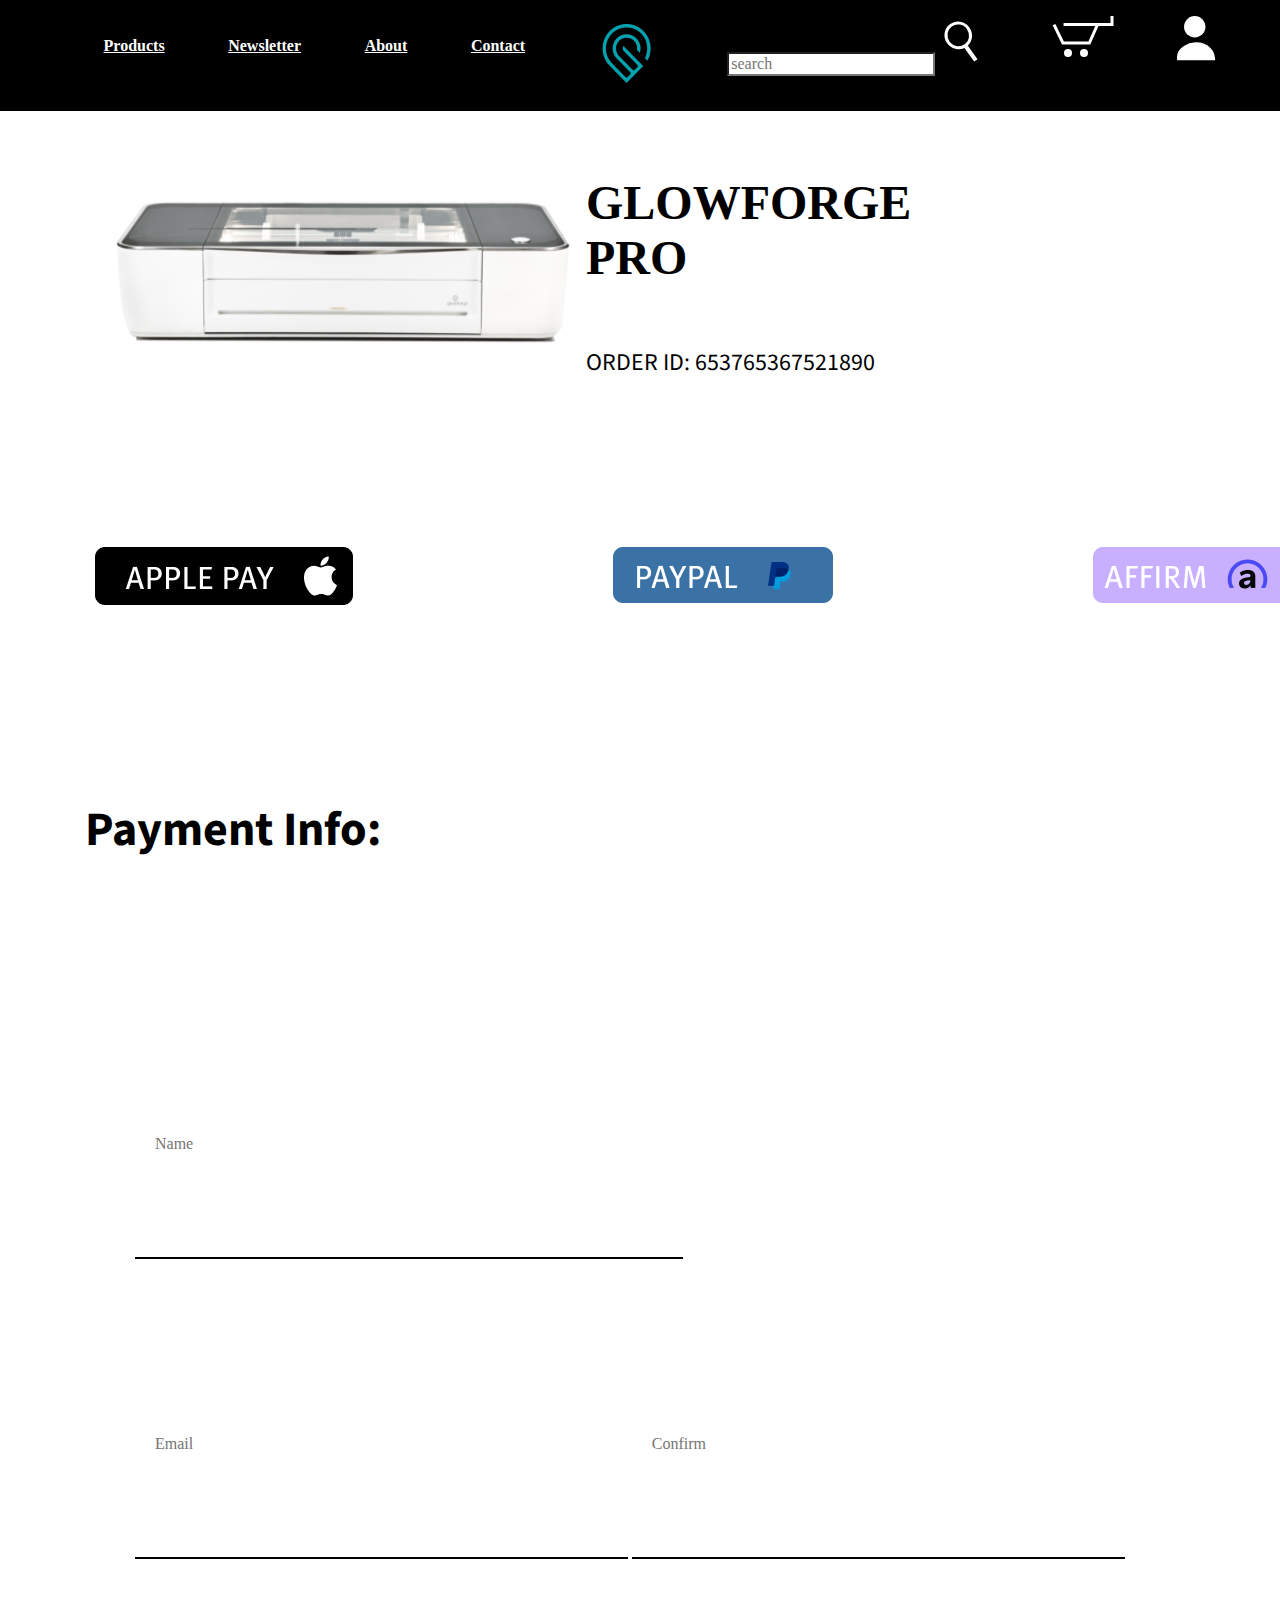
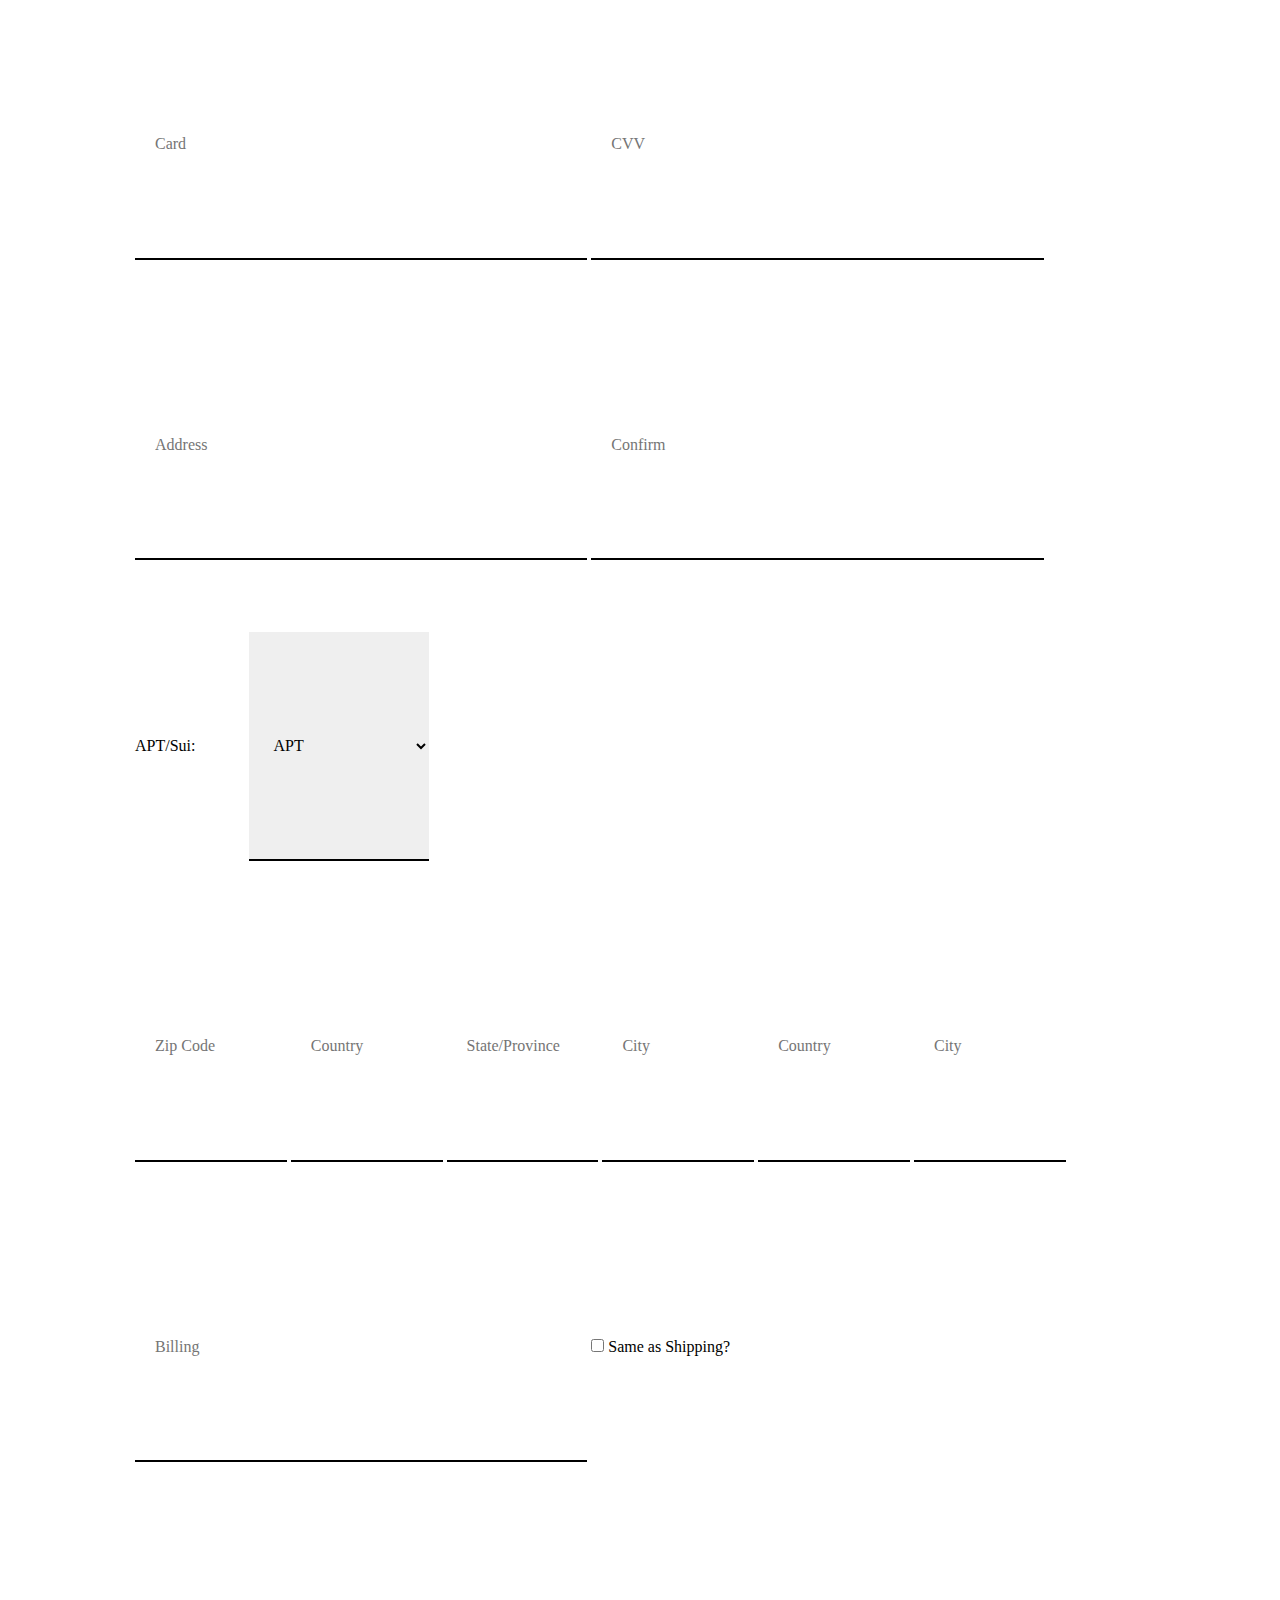
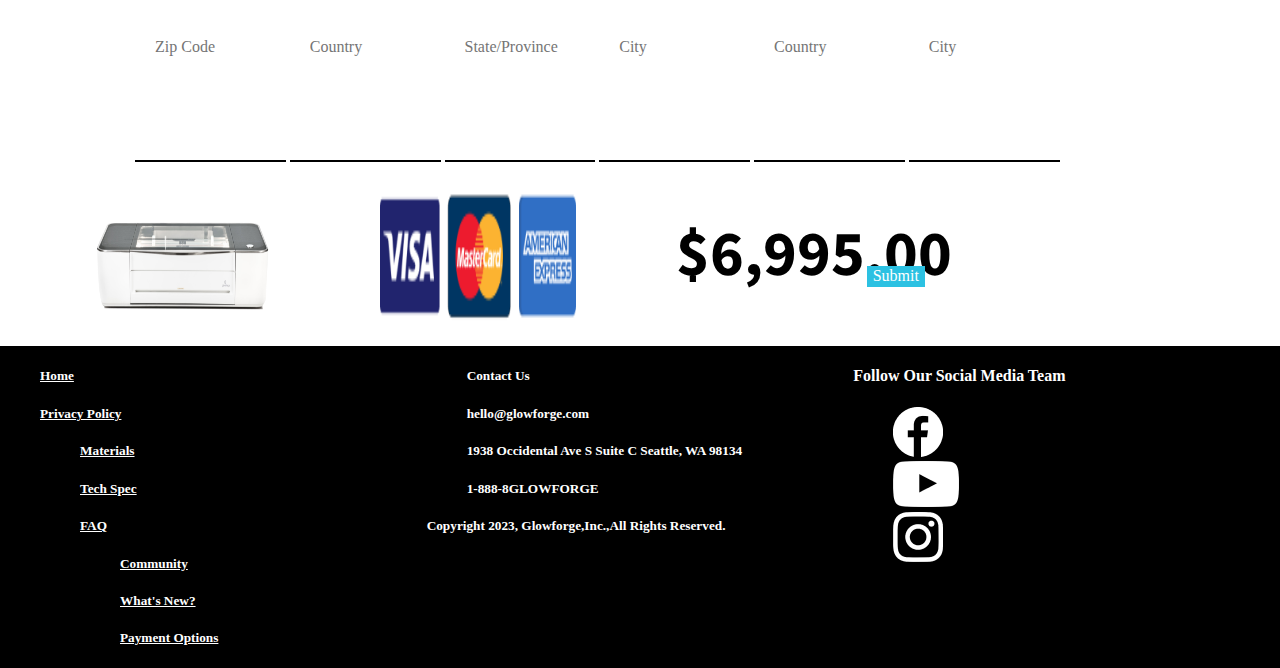
<file: deploy/payment_page.html>
<!DOCTYPE html>
<html lang="en">
<head>
    <meta charset="UTF-8">
    <meta name="viewport" content="width=device-width, initial-scale=1.0">
    <meta http-equiv="X-UA-Compatible" content="ie=edge">
    <link rel="preconnect" href="https://fonts.googleapis.com"> 
    <link rel="preconnect" href="https://fonts.gstatic.com" crossorigin> 
    <link href="https://fonts.googleapis.com/css2?family=Source+Sans+Pro:wght@700&display=swap" rel="stylesheet">
    <link rel="preconnect" href="https://fonts.googleapis.com">
    <link rel="preconnect" href="https://fonts.gstatic.com" crossorigin>
    <link href="https://fonts.googleapis.com/css2?family=Source+Sans+3&display=swap" rel="stylesheet">
    <link rel="stylesheet" href="css/styles.css">
    <title>Starting Template</title>
</head>

<body>
    
    <section id="header">
        <section id="burgercontainer">
          <button id="burgerbutton">
            <img src="img/BurgerMenu.png" alt="burgers">
          </button>
          <div id="burger">
            <div><a href="deploy/checkout_page.html">Products</a></div>
            <div><a href="Newsletter">Newsletter</a></div>
            <div><a href="About">About</a></div>
            <div><a href="Contact">Contact</a></div>
            <div><a href="Submit" type="submit"><img src="img/Search.svg"></a></div>
            <div><a href="Account"><img src="img/Account.svg" alt="a"></a></div>
            <div><a href="Cart"><img src="img/Cart.svg" alt="p"></a></div>
          </div>
        </section>
        <section id="headernotes">
          <ul>
            <li>
              <a href="deploy/checkout_page.html"><h4>Products</h4></a>
            </li>
            <li>
              <a href="Newsletter"><h4>Newsletter</h4></a>
            </li>
            <li>
              <a href="About"><h4>About</h4></a>
            </li>
            <li>
              <a href="Contact"><h4>Contact</h4></a>
            </li>
            <li>
              <a href="deploy/index.html"><img src="img/Glowforge-Logo.png" alt="glowforge"></a>
            </li>
            <li>
              <form action="#" id="search">
                <input type="text" placeholder="search" name="q">
                <a href="Submit" type="submit"><img src="img/Search.svg"></a>
              </form>
            </li>
            <li>
              <a href="Cart"><img src="img/Cart.svg" alt="p"></a>
            </li>
            <li>
              <a href="Account"><img src="img/Account.svg" alt="a"></a>
            </li>
          </ul>
        </section>
      </section>
    <section id="payment">
            <section id="top--">
                <section id="top">
             <img src="img/Glowforge_PNG.png" alt="glowforgeee">
            </section>
            <section id="top01">
            <h4>
                GLOWFORGE PRO
            </h4>
            <p>
                ORDER ID: 653765367521890
            </p>
            <h2>
                $6,995.00
            </h2>
            </section>
            </section>
            
            
           <section id="paymentoptions">
            <ul>
                <li>
                    <a href="apple"><img src="img/applepay.png" alt="apple"></a>
                </li>
                <li>
                    <a href="paypal"><img src="img/paypal.png" alt="paypal"></a>
                </li>
                <li>
                    <a href="affirm"><img src="img/affirm.png" alt="affirm"></a>
                </li>
            </ul>
           </section>
        
            <section id="paymentinfo">
                <h3> Payment Info: </h3>
            </section>
           
        
           <section id="first">
            <div class=forms>
            <form> 
                <input type="text" placeholder="Name">
            </form>
            </div>
           </section>
            <section id="second">
                <div class="forms">
                    <form>
                        <input type="text" placeholder="Email">
                    <input type="text" placeholder="Confirm">
                    </form>
                </div>
            </section>
            <section id="third">
                <div class="forms">
                    <form>
                        <input type="text" placeholder="Card">
                    <input type="text" placeholder="CVV">
                    </form>
                </div>
            </section>
            <section id="fourth">
                <div class="forms">
                    <form>
                        <input type="text" placeholder="Address">
                    <input type="text" placeholder="Confirm">
                    </form>
                </div>
            </section>
            <section id="fifth">
                    <label for="cars">APT/Sui:</label>
                    <select id="choices" name="apt" form="apt/sui">
                      <option value="APT">APT</option>
                      <option value="SUI">SUI</option>
                      <option value="opel">None</option>
                    </select>
            </section>
            <section id="sixth">
                <div class="forms">
                    <form>
                        <input type="text" placeholder="Zip Code">
                    <input type="text" placeholder="Country">
                       <input type="text" placeholder="State/Province">
                    <input type="text" placeholder="City">
                    <input type="text" placeholder="Country">
                        <input type="text" placeholder="City">
                    </form>
                </div>
            </section>
            <section id="seventh">
                <div class="forms">
                    <form>
                     <input type="text" placeholder="Billing">
                     <input type="checkbox" name="shipper" value="ship">
                <label for="shipping-"> Same as Shipping?</label>
                    </form>
                </div>
            </section>
            <section id="eigth">
                <div class="forms">
                    <form>
                        <input type="text" placeholder="Zip Code">
                    <input type="text" placeholder="Country">
                       <input type="text" placeholder="State/Province">
                    <input type="text" placeholder="City">
                    <input type="text" placeholder="Country">
                        <input type="text" placeholder="City">
                    </form>
                </div>
            </section>
            <section id="price-submit">
        <section id="price-end">
            <img src="img/Glowforge_PNG.png" alt="glow" id="glow">
                <img src="img/CARDS.png" alt="cardsss">
                <h2>
                    $6,995.00
                </h2>
            </section>
            <section id="submit">
                <div class="forms">
                    <form>
                        <input type="submit" placeholder="SUBMIT">
                    </form>
                </div>
            </section>
            </section>
            
        </section>
    <footer>
                <section id="first">
                    <ul>
                    <li>
                        <a href="home"> <h5>Home</h5> </a>
                    </li>
                    <li>
                        <a href="prvate"> <h5>Privacy Policy</h5> </a>
                    </li>
                    <ul>
                        <li>
                            <a href="materials"> <h5>Materials</h5> </a>
                        </li>
                        <li>
                            <a href="tech"> <h5>Tech Spec</h5> </a>
                        </li>
                        <li>
                            <a href="faq"> <h5>FAQ</h5> </a>
                        </li>
                        <ul>
                            <li>
                                <a href="com"> <h5>Community</h5> </a>
                            </li>
                            <li>
                                <a href="whatsnew"> <h5>What's New?</h5> </a>
                            </li>
                            <li>
                                <a href="pay"> <h5>Payment Options</h5> </a>
                            </li>
                </ul>
                </section>
                
                <section id="second">
                    <ul>
                    <li>
                        <h5>Contact Us </h5>
                    </li>
                    <li>
                        <h5>hello@glowforge.com </h5>
                    </li>
                    <li>
                        <h5>1938 Occidental Ave S Suite C Seattle, WA 98134 </h5>
                    </li>
                    <li>
                        <h5> 1-888-8GLOWFORGE</h5>
                    </li>
                </ul>
                <h5> Copyright 2023, Glowforge,Inc.,All Rights Reserved.</h5>
            
                </section>
                
                <section id="third">
                    <h4>Follow Our Social Media Team</h4>
                    <ul>
                        <li>
                            <a href="img01"> <img src="img/facebook.png" alt="f"></a>
                        </li>
                        <li>
                            <a href="img02 "> <img src="img/Youtube.png" alt="y"></a>
                        </li>
                        <li>
                            <a href="img03"><img src="img/Instagram.png" alt="i"></a>
                        </li>
                    </ul>
                </section>
            </footer>
    <script src="js/scripts-min.js"></script>
    
</body>

</html>
</file>
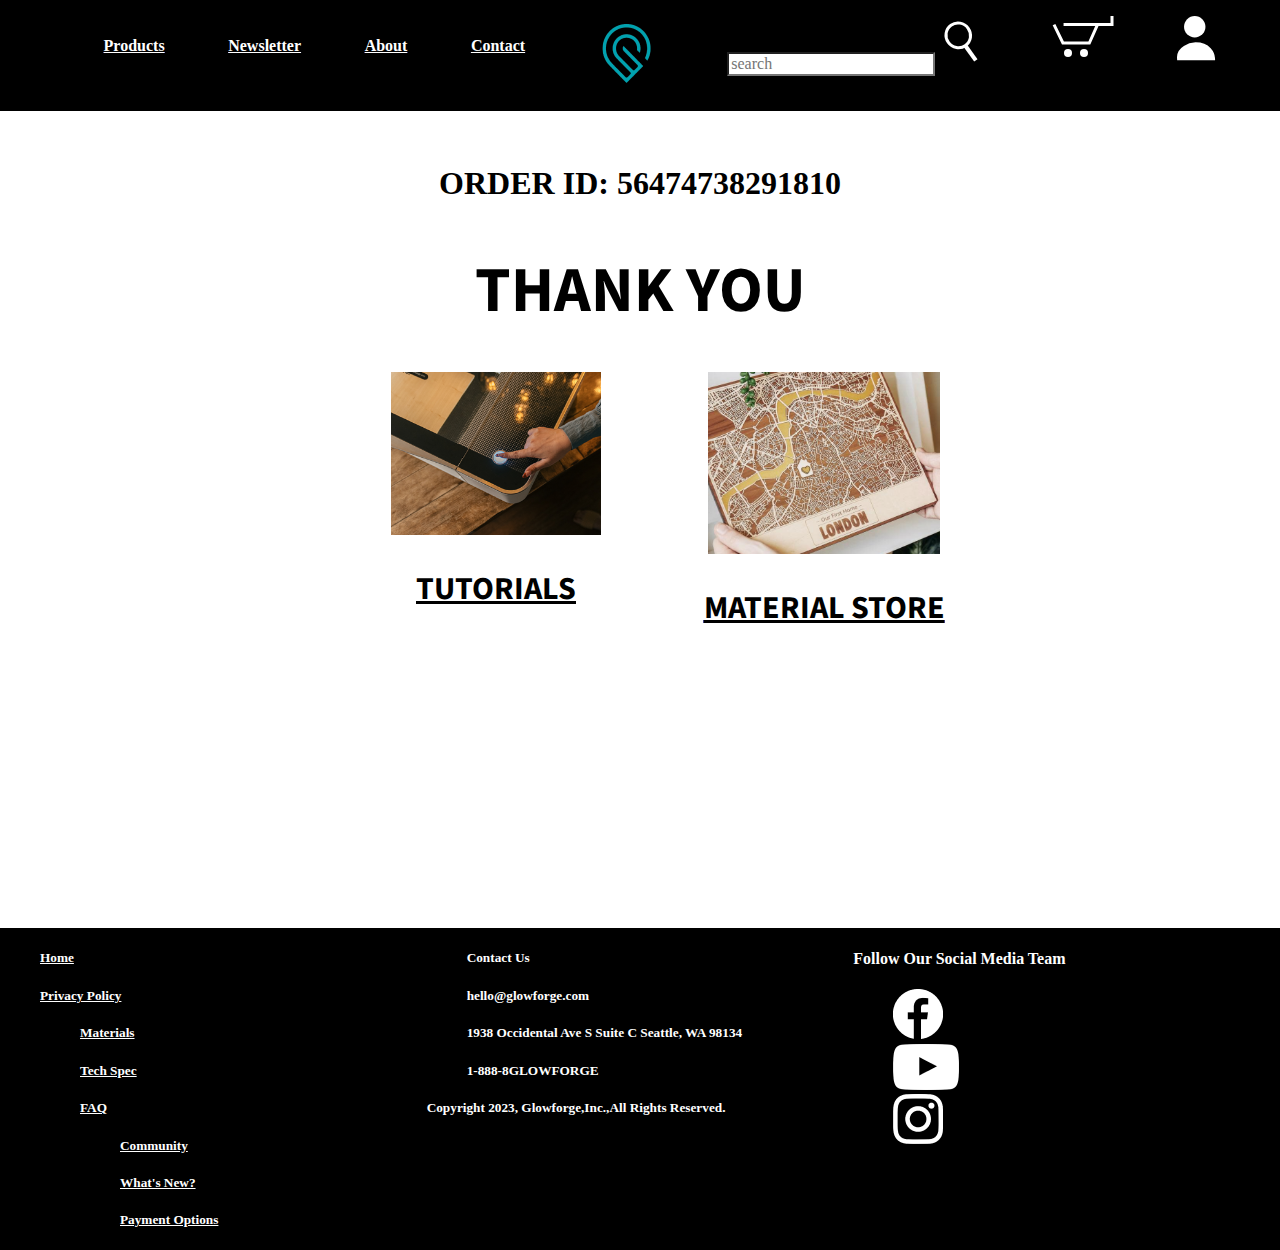
<file: deploy/thank_you.html>
<!DOCTYPE html>
<html lang="en">
<head>
    <meta charset="UTF-8">
    <meta name="viewport" content="width=device-width, initial-scale=1.0">
    <meta http-equiv="X-UA-Compatible" content="ie=edge">
    <link rel="preconnect" href="https://fonts.googleapis.com"> 
    <link rel="preconnect" href="https://fonts.gstatic.com" crossorigin> 
    <link href="https://fonts.googleapis.com/css2?family=Source+Sans+Pro:wght@700&display=swap" rel="stylesheet">
    <link rel="preconnect" href="https://fonts.googleapis.com">
    <link rel="preconnect" href="https://fonts.gstatic.com" crossorigin>
    <link href="https://fonts.googleapis.com/css2?family=Source+Sans+3&display=swap" rel="stylesheet">
    <link rel="stylesheet" href="css/styles.css">
    <title>Starting Template</title>
</head>

<body>
    
    <section id="header">
        <section id="burgercontainer">
          <button id="burgerbutton">
            <img src="img/BurgerMenu.png" alt="burgers">
          </button>
          <div id="burger">
            <div><a href="deploy/checkout_page.html">Products</a></div>
            <div><a href="Newsletter">Newsletter</a></div>
            <div><a href="About">About</a></div>
            <div><a href="Contact">Contact</a></div>
            <div><a href="Submit" type="submit"><img src="img/Search.svg"></a></div>
            <div><a href="Account"><img src="img/Account.svg" alt="a"></a></div>
            <div><a href="Cart"><img src="img/Cart.svg" alt="p"></a></div>
          </div>
        </section>
        <section id="headernotes">
          <ul>
            <li>
              <a href="deploy/checkout_page.html"><h4>Products</h4></a>
            </li>
            <li>
              <a href="Newsletter"><h4>Newsletter</h4></a>
            </li>
            <li>
              <a href="About"><h4>About</h4></a>
            </li>
            <li>
              <a href="Contact"><h4>Contact</h4></a>
            </li>
            <li>
              <a href="deploy/index.html"><img src="img/Glowforge-Logo.png" alt="glowforge"></a>
            </li>
            <li>
              <form action="#" id="search">
                <input type="text" placeholder="search" name="q">
                <a href="Submit" type="submit"><img src="img/Search.svg"></a>
              </form>
            </li>
            <li>
              <a href="Cart"><img src="img/Cart.svg" alt="p"></a>
            </li>
            <li>
              <a href="Account"><img src="img/Account.svg" alt="a"></a>
            </li>
          </ul>
        </section>
      </section>
    <section id="thankyou">
            <section id="start">
                <h5> ORDER ID: 56474738291810 </h5>
                <h1> THANK YOU</h1>
            </section>
            <section id="woo">
                <img src="img/thankyou-01.png" alt="glowforge">
                <a href="tutorials">
                    <h3> TUTORIALS</h3>
                </a>
            </section>
        
            <section id="materials">
                <img src="img/thankyou-02.png" alt="map">
                <a href="materials">
                    <h3> MATERIAL STORE</h3>
                </a>
            </section>
        
        </section>
    <footer>
                <section id="first">
                    <ul>
                    <li>
                        <a href="home"> <h5>Home</h5> </a>
                    </li>
                    <li>
                        <a href="prvate"> <h5>Privacy Policy</h5> </a>
                    </li>
                    <ul>
                        <li>
                            <a href="materials"> <h5>Materials</h5> </a>
                        </li>
                        <li>
                            <a href="tech"> <h5>Tech Spec</h5> </a>
                        </li>
                        <li>
                            <a href="faq"> <h5>FAQ</h5> </a>
                        </li>
                        <ul>
                            <li>
                                <a href="com"> <h5>Community</h5> </a>
                            </li>
                            <li>
                                <a href="whatsnew"> <h5>What's New?</h5> </a>
                            </li>
                            <li>
                                <a href="pay"> <h5>Payment Options</h5> </a>
                            </li>
                </ul>
                </section>
                
                <section id="second">
                    <ul>
                    <li>
                        <h5>Contact Us </h5>
                    </li>
                    <li>
                        <h5>hello@glowforge.com </h5>
                    </li>
                    <li>
                        <h5>1938 Occidental Ave S Suite C Seattle, WA 98134 </h5>
                    </li>
                    <li>
                        <h5> 1-888-8GLOWFORGE</h5>
                    </li>
                </ul>
                <h5> Copyright 2023, Glowforge,Inc.,All Rights Reserved.</h5>
            
                </section>
                
                <section id="third">
                    <h4>Follow Our Social Media Team</h4>
                    <ul>
                        <li>
                            <a href="img01"> <img src="img/facebook.png" alt="f"></a>
                        </li>
                        <li>
                            <a href="img02 "> <img src="img/Youtube.png" alt="y"></a>
                        </li>
                        <li>
                            <a href="img03"><img src="img/Instagram.png" alt="i"></a>
                        </li>
                    </ul>
                </section>
            </footer>
    
    <script src="js/scripts-min.js"></script>
</body>

</html>
</file>
<file: deploy/css/styles.css>
/* =============
    Mixins
============= */
/* ---------------- Media Queries ---------------- */
/* =============
    Variables
============= */
:root {
  --black: #000000;
  --white: #ffffff;
}

/*! normalize.css v8.0.1 | MIT License | github.com/necolas/normalize.css */
/* Document
   ========================================================================== */
/**
 * 1. Correct the line height in all browsers.
 * 2. Prevent adjustments of font size after orientation changes in iOS.
 */
html {
  line-height: 1.15; /* 1 */
  -webkit-text-size-adjust: 100%; /* 2 */
}

/* Sections
   ========================================================================== */
/**
 * Remove the margin in all browsers.
 */
body {
  margin: 0;
}

/**
 * Render the `main` element consistently in IE.
 */
main {
  display: block;
}

/**
 * Correct the font size and margin on `h1` elements within `section` and
 * `article` contexts in Chrome, Firefox, and Safari.
 */
h1 {
  font-size: 2em;
  margin: 0.67em 0;
}

/* Grouping content
   ========================================================================== */
/**
 * 1. Add the correct box sizing in Firefox.
 * 2. Show the overflow in Edge and IE.
 */
hr {
  box-sizing: content-box; /* 1 */
  height: 0; /* 1 */
  overflow: visible; /* 2 */
}

/**
 * 1. Correct the inheritance and scaling of font size in all browsers.
 * 2. Correct the odd `em` font sizing in all browsers.
 */
pre {
  font-family: monospace, monospace; /* 1 */
  font-size: 1em; /* 2 */
}

/* Text-level semantics
   ========================================================================== */
/**
 * Remove the gray background on active links in IE 10.
 */
a {
  background-color: transparent;
}

/**
 * 1. Remove the bottom border in Chrome 57-
 * 2. Add the correct text decoration in Chrome, Edge, IE, Opera, and Safari.
 */
abbr[title] {
  border-bottom: none; /* 1 */
  text-decoration: underline; /* 2 */
  text-decoration: underline dotted; /* 2 */
}

/**
 * Add the correct font weight in Chrome, Edge, and Safari.
 */
b,
strong {
  font-weight: bolder;
}

/**
 * 1. Correct the inheritance and scaling of font size in all browsers.
 * 2. Correct the odd `em` font sizing in all browsers.
 */
code,
kbd,
samp {
  font-family: monospace, monospace; /* 1 */
  font-size: 1em; /* 2 */
}

/**
 * Add the correct font size in all browsers.
 */
small {
  font-size: 80%;
}

/**
 * Prevent `sub` and `sup` elements from affecting the line height in
 * all browsers.
 */
sub,
sup {
  font-size: 75%;
  line-height: 0;
  position: relative;
  vertical-align: baseline;
}

sub {
  bottom: -0.25em;
}

sup {
  top: -0.5em;
}

/* Embedded content
   ========================================================================== */
/**
 * Remove the border on images inside links in IE 10.
 */
img {
  border-style: none;
}

/* Forms
   ========================================================================== */
/**
 * 1. Change the font styles in all browsers.
 * 2. Remove the margin in Firefox and Safari.
 */
button,
input,
optgroup,
select,
textarea {
  font-family: inherit; /* 1 */
  font-size: 100%; /* 1 */
  line-height: 1.15; /* 1 */
  margin: 0; /* 2 */
}

/**
 * Show the overflow in IE.
 * 1. Show the overflow in Edge.
 */
button,
input { /* 1 */
  overflow: visible;
}

/**
 * Remove the inheritance of text transform in Edge, Firefox, and IE.
 * 1. Remove the inheritance of text transform in Firefox.
 */
button,
select { /* 1 */
  text-transform: none;
}

/**
 * Correct the inability to style clickable types in iOS and Safari.
 */
button,
[type=button],
[type=reset],
[type=submit] {
  -webkit-appearance: button;
}

/**
 * Remove the inner border and padding in Firefox.
 */
button::-moz-focus-inner,
[type=button]::-moz-focus-inner,
[type=reset]::-moz-focus-inner,
[type=submit]::-moz-focus-inner {
  border-style: none;
  padding: 0;
}

/**
 * Restore the focus styles unset by the previous rule.
 */
button:-moz-focusring,
[type=button]:-moz-focusring,
[type=reset]:-moz-focusring,
[type=submit]:-moz-focusring {
  outline: 1px dotted ButtonText;
}

/**
 * Correct the padding in Firefox.
 */
fieldset {
  padding: 0.35em 0.75em 0.625em;
}

/**
 * 1. Correct the text wrapping in Edge and IE.
 * 2. Correct the color inheritance from `fieldset` elements in IE.
 * 3. Remove the padding so developers are not caught out when they zero out
 *    `fieldset` elements in all browsers.
 */
legend {
  box-sizing: border-box; /* 1 */
  color: inherit; /* 2 */
  display: table; /* 1 */
  max-width: 100%; /* 1 */
  padding: 0; /* 3 */
  white-space: normal; /* 1 */
}

/**
 * Add the correct vertical alignment in Chrome, Firefox, and Opera.
 */
progress {
  vertical-align: baseline;
}

/**
 * Remove the default vertical scrollbar in IE 10+.
 */
textarea {
  overflow: auto;
}

/**
 * 1. Add the correct box sizing in IE 10.
 * 2. Remove the padding in IE 10.
 */
[type=checkbox],
[type=radio] {
  box-sizing: border-box; /* 1 */
  padding: 0; /* 2 */
}

/**
 * Correct the cursor style of increment and decrement buttons in Chrome.
 */
[type=number]::-webkit-inner-spin-button,
[type=number]::-webkit-outer-spin-button {
  height: auto;
}

/**
 * 1. Correct the odd appearance in Chrome and Safari.
 * 2. Correct the outline style in Safari.
 */
[type=search] {
  -webkit-appearance: textfield; /* 1 */
  outline-offset: -2px; /* 2 */
}

/**
 * Remove the inner padding in Chrome and Safari on macOS.
 */
[type=search]::-webkit-search-decoration {
  -webkit-appearance: none;
}

/**
 * 1. Correct the inability to style clickable types in iOS and Safari.
 * 2. Change font properties to `inherit` in Safari.
 */
::-webkit-file-upload-button {
  -webkit-appearance: button; /* 1 */
  font: inherit; /* 2 */
}

/* Interactive
   ========================================================================== */
/*
 * Add the correct display in Edge, IE 10+, and Firefox.
 */
details {
  display: block;
}

/*
 * Add the correct display in all browsers.
 */
summary {
  display: list-item;
}

/* Misc
   ========================================================================== */
/**
 * Add the correct display in IE 10+.
 */
template {
  display: none;
}

/**
 * Add the correct display in IE 10.
 */
[hidden] {
  display: none;
}

/* =============
    Base
============= */
/* =============
    Typography
============= */
h1 {
  font-family: "Source Sans Pro", sans-serif;
  font-weight: none;
  letter-spacing: -4.5;
  color: black;
}

h2 {
  font-family: "Source Sans Pro", sans-serif;
  font-weight: none;
  letter-spacing: -4.5;
  color: black;
}

h3 {
  font-family: "Source Sans 3", sans-serif;
  font-weight: none;
  letter-spacing: -2.5;
  color: black;
}

p {
  font-family: "Source Sans 3", sans-serif;
  font-weight: none;
  letter-spacing: -2.5;
  color: black;
}

/* =============
    Buttons
============= */
/* =============
    Forms
============= */
[type=text], [type=password], [type=date], [type=datetime], [type=datetime-local], [type=month], [type=week], [type=email], [type=number], [type=search], [type=tel], [type=time], [type=url], [type=color], textarea {
  box-shadow: none;
}

[type=text]:focus, [type=password]:focus, [type=date]:focus, [type=datetime]:focus, [type=datetime-local]:focus, [type=month]:focus, [type=week]:focus, [type=email]:focus, [type=number]:focus, [type=search]:focus, [type=tel]:focus, [type=time]:focus, [type=url]:focus, [type=color]:focus, textarea:focus {
  box-shadow: none;
}

input[type=text],
input[type=email],
input[type=password],
textarea {
  -webkit-appearance: none;
}

/* =============
    Navigation
============= */
#header {
  display: grid;
  background-color: black;
}
#header #burgerbutton {
  cursor: pointer;
  padding: 0;
}
#header #burgercontainer {
  background-color: black;
}
#header #burger {
  display: flex;
  flex-direction: column;
  justify-content: space-between;
  width: 24px;
  height: 20px;
  cursor: pointer;
}
#header #burger div {
  width: 100%;
  height: 3px;
  background-color: #000;
}
#header #burger div a {
  color: white;
}
#header #headernotes {
  display: none;
}
@media (min-width: 1024px) {
  #header #burgerbutton {
    display: none;
  }
  #header #burgercontainer {
    display: none;
  }
  #header #burger {
    display: none;
  }
  #header #headernotes {
    display: block;
  }
  #header #headernotes ul {
    display: flex;
    justify-content: space-between;
    justify-content: space-evenly;
    list-style: none;
    flex-direction: row;
  }
  #header #headernotes h4 {
    color: white;
    text-decoration: underline;
  }
}

#hero img {
  width: 100%;
  position: relative;
  z-index: 1;
}
#hero h1 {
  font-size: 40px;
  position: absolute;
  top: 25%;
  left: 0;
  right: 0;
  z-index: 0;
  text-align: center;
}
#hero h3 {
  font-size: 13px;
  position: absolute;
  top: 31%;
  left: 0;
  right: 0;
  z-index: 2;
  text-align: center;
}
@media (min-width: 1024px) {
  #hero img {
    z-index: 1;
    position: relative;
  }
  #hero h1 {
    font-size: 200px;
    position: absolute;
    top: 35%;
    z-index: 0;
    text-align: center;
  }
  #hero h3 {
    font-size: 64px;
    position: absolute;
    top: 65%;
    z-index: 2;
    text-align: center;
  }
}

footer {
  display: grid;
  grid-template-columns: 1fr;
  background-color: black;
  grid-template-areas: "first" "second" "third";
}
@media (min-width: 1024px) {
  footer {
    grid-template-columns: 1fr 1fr 1fr;
    grid-template-areas: "first second third";
  }
}

#first {
  grid-area: first;
}
#first ul {
  list-style: none;
}
#first ul a {
  border-radius: none;
  color: white;
}

#second {
  grid-area: second;
}
#second ul {
  list-style: none;
  color: white;
}
#second h5 {
  color: white;
}

#third {
  grid-area: third;
}
#third h4 {
  color: white;
}
#third ul {
  list-style: none;
  flex-direction: row;
  align-items: row;
  align-items: center;
  justify-content: center;
  justify-content: space-evenly;
}
#third ul h5 {
  color: white;
}

#awards h1 {
  text-align: center;
}
#awards ul {
  list-style: none;
  display: flex;
  flex-direction: row;
  align-items: center;
  justify-content: center;
  justify-content: space-evenly;
}
#awards img {
  width: 100%;
}

#features {
  display: grid;
  grid-template-columns: 1fr;
  grid-gap: 64px;
  margin-left: 100px;
  margin-right: 100px;
  grid-template-areas: "title" "cooling" "refined" "faster";
  margin-bottom: 144px;
}
@media (min-width: 1024px) {
  #features {
    grid-template-columns: 1fr 1fr 1fr;
    justify-content: space-evenly;
    grid-template-areas: "title title title" "cooling refined faster";
  }
}
#features h1 {
  text-align: center;
  grid-area: title;
}
#features #COOLING {
  background-color: #95D0DD;
  list-style: none;
  grid-area: cooling;
}
#features #COOLING h2 {
  color: white;
  text-align: center;
  padding-bottom: 73px;
}
#features #COOLING p {
  color: white;
  padding-bottom: 27px;
  text-align: center;
}
#features #COOLING img {
  margin-left: auto;
  margin-right: auto;
  display: block;
}
#features #REFINEDCUT {
  background-color: #95D0DD;
  list-style: none;
  justify-content: center;
  grid-area: refined;
}
#features #REFINEDCUT h2 {
  color: white;
  text-align: center;
  padding-bottom: 73px;
  text-align: center;
}
#features #REFINEDCUT p {
  color: white;
  padding-bottom: 27px;
  text-align: center;
}
#features #REFINEDCUT img {
  margin-left: auto;
  margin-right: auto;
  display: block;
}
#features #Faster {
  background-color: #95D0DD;
  list-style: none;
  grid-area: faster;
}
#features #Faster h2 {
  color: white;
  text-align: center;
  padding-bottom: 73px;
}
#features #Faster p {
  color: white;
  padding-bottom: 27px;
  text-align: center;
}
#features #Faster img {
  margin-left: auto;
  margin-right: auto;
  display: block;
}

#reviews {
  display: grid;
  grid-template-columns: 1fr;
  grid-template-areas: "stars";
}
#reviews #star {
  grid-area: stars;
}
#reviews #star ul {
  list-style: none;
  justify-content: center;
  text-align: center;
  margin-bottom: 145px;
}
#reviews #box01 {
  grid-area: box01;
  display: none;
}
#reviews #box02 {
  grid-area: box02;
  display: none;
}
@media (min-width: 1024px) {
  #reviews {
    grid-template-columns: 1fr 1fr 1fr;
    grid-template-areas: "stars box01 box02";
    margin-bottom: 175px;
  }
  #reviews #star {
    margin-left: 110px;
    margin-bottom: 165px;
  }
  #reviews #star h3 {
    font-size: 64px;
    text-align: left;
  }
  #reviews #star img {
    text-align: left;
  }
  #reviews #star p {
    text-align: left;
  }
  #reviews #box01 {
    display: block;
    background-color: black;
    margin-right: 50px;
    margin-bottom: 365px;
  }
  #reviews #box01 h4 {
    font-size: 32px;
    color: white;
    line-height: 46px;
  }
  #reviews #box01 p {
    padding-top: 100px;
    font-size: 16px;
    text-align: right;
    color: white;
  }
  #reviews #box02 {
    display: block;
    background-color: black;
    margin-right: 86px;
    margin-bottom: 365px;
  }
  #reviews #box02 h4 {
    font-size: 32px;
    color: white;
    line-height: 46px;
  }
  #reviews #box02 p {
    padding-top: 100px;
    font-size: 16px;
    text-align: right;
    color: white;
  }
}

#advertisements {
  display: grid;
  grid-template-columns: 1fr;
  grid-template-areas: "icons" "hund" "txt" "award" "awardtxt" "back" "backs";
}
#advertisements #features {
  grid-area: icons;
  display: none;
  margin-bottom: 110px;
}
#advertisements #hundredmaterials {
  grid-area: hund;
}
#advertisements #hundredmaterials img {
  width: 100%;
  position: relative;
  z-index: 0;
}
#advertisements #text {
  grid-area: txt;
  z-index: 1;
}
#advertisements #text h1 {
  text-align: right;
  margin-top: -150px;
  font-size: 64px;
}
#advertisements #text a {
  text-align: right;
  margin-top: -130px;
  font-size: 13px;
}
#advertisements #awardwinning {
  grid-area: award;
}
#advertisements #awardwinning img {
  width: 50%;
}
#advertisements #awardtxt {
  grid-area: awardtxt;
}
#advertisements #awardtxt h1 {
  font-size: 40px;
  z-index: 1;
  margin-top: -90px;
  color: white;
  text-shadow: 1px 1px #000;
}
#advertisements #awardtxt a {
  color: white;
  margin-top: -80px;
  margin-left: 30px;
}
#advertisements #Backers {
  grid-area: back;
}
#advertisements #Backers h2 {
  text-align: center;
}
#advertisements #backer {
  grid-area: backs;
}
#advertisements #backer ul {
  display: flex;
  list-style: none;
  justify-content: space-between;
  justify-content: space-evenly;
}
#advertisements #backer ul li {
  flex: 0;
}
#advertisements #backer ul li:nth-child(-n+3) img {
  display: none;
}
@media (min-width: 1024px) {
  #advertisements {
    grid-template-columns: 1fr 1fr;
    grid-template-areas: "icons icons" "hund hund" "txt txt" "award awardtxt" "back back" "backs backs";
  }
  #advertisements #features {
    display: block;
    text-align: center;
  }
  #advertisements #awardwinning {
    width: 100%;
  }
  #advertisements #text {
    margin-bottom: 180px;
  }
  #advertisements #text h1 {
    text-align: center;
    font-size: 64px;
  }
  #advertisements #text a {
    text-align: center;
    font-size: 32px;
  }
  #advertisements #backer ul {
    justify-content: center;
    justify-content: space-evenly;
  }
  #advertisements #backer ul li {
    display: flex;
  }
  #advertisements #backer ul li:nth-child(-n+3) img {
    display: block;
  }
  #advertisements #awardtxt {
    margin-bottom: 130px;
  }
  #advertisements #awardtxt h1 {
    text-align: left;
    font-size: 110px;
    color: black;
    margin-top: 10px;
  }
  #advertisements #awardtxt a {
    font-size: 32px;
    margin-top: -200px;
  }
  #advertisements #backer {
    margin-bottom: 180px;
  }
}

#bottom {
  display: grid;
  grid-template-columns: 1fr 1fr;
  grid-template-areas: "img txt";
}
#bottom picture {
  grid-area: img;
  text-align: center;
}
#bottom #future {
  grid-area: txt;
}
#bottom #future h1 {
  text-align: left;
  font-size: 36px;
}
#bottom #future a {
  text-align: left;
  font-size: 13px;
}
@media (min-width: 1024px) {
  #bottom {
    grid-template-columns: 1fr;
    grid-template-areas: "img" "txt";
  }
  #bottom picture {
    width: 100%;
    margin: 0;
    padding: 0;
  }
  #bottom #future h1 {
    font-size: 128px;
    text-align: center;
    margin-top: -100px;
  }
  #bottom #future a {
    font-size: 32px;
    text-align: center;
  }
}

#glowforge {
  display: grid;
  grid-template-columns: 1fr;
  grid-template-areas: "picture" "information" "button" "para" "airpicture";
}
#glowforge #picture {
  grid-area: picture;
  display: flex;
  justify-content: center;
  align-items: center;
}
#glowforge #info {
  grid-area: information;
  margin-bottom: 100px;
  text-align: center;
}
#glowforge #info h3 {
  text-align: center;
  font-size: 32px;
  color: black;
}
#glowforge #info h5 {
  text-align: center;
  font-size: 15px;
  color: black;
}
#glowforge #button {
  grid-area: button;
  display: flex;
  align-items: center;
  justify-content: center;
  text-align: center;
  background-color: #5AB5CB;
  margin-left: 92px;
  margin-right: 92px;
  padding-top: -50px;
  padding-bottom: -50px;
  padding-left: 50px;
  padding-right: 150px;
}
#glowforge #button a {
  font-size: 20px;
  color: white;
  display: flex;
  align-items: center;
  text-decoration: none;
}
#glowforge #button img {
  padding-top: 18px;
  padding-right: 16px;
}
#glowforge #button h3 {
  text-align: center;
  color: white;
  text-shadow: 1px solid black;
}
#glowforge #paragraph {
  grid-area: para;
}
#glowforge #paragraph p {
  text-align: center;
  font-size: 16px;
  color: black;
}
#glowforge #airpicture {
  grid-area: airpicture;
  width: 100%;
}
#glowforge #airpicture img {
  float: left;
  width: 50%;
}
#glowforge #airpicture h3 {
  text-align: left;
}
#glowforge #airpicture h4 {
  text-align: left;
}
#glowforge #airpicture p {
  font-size: 10px;
  color: black;
}
@media (min-width: 1024px) {
  #glowforge {
    grid-template-columns: 1fr 1fr;
    grid-template-areas: "picture information" "picture button" "picture para" "airpicture airpicture" "airfilter airfilter";
  }
}
#glowforge #picture {
  width: 100%;
}
#glowforge #info h3 {
  font-size: 48px;
}
#glowforge #info h5 {
  font-size: 20px;
}
#glowforge #button h3 {
  font-size: 48px;
}
#glowforge #paragraph {
  font-size: 16px;
}
#glowforge #airpicture h3 {
  font-size: 56px;
}
#glowforge #airpicture h4 {
  font-size: 48px;
}
#glowforge #airpicture p {
  font-size: 20px;
}

#work {
  display: grid;
  grid-template-columns: 1fr;
  grid-template-areas: "dimension" "work" "images" "materials" "warning" "software" "camera" "imageseries";
}
#work #dimensionn {
  grid-area: dimension;
  margin-bottom: 75px;
}
#work #dimensionn h2 {
  color: black;
}
#work #dimensionn p {
  color: black;
}
#work #workkkk {
  grid-area: work;
  margin-bottom: 60px;
}
#work #workkkk h2 {
  color: black;
}
#work #workkkk p {
  color: black;
}
#work #imageprint {
  grid-area: images;
  margin-bottom: 60px;
  width: 100%;
}
#work #materialss {
  grid-area: materials;
  margin-bottom: 35px;
}
#work #materialss h2 {
  color: black;
}
#work #materialss p {
  color: black;
}
#work #warning {
  grid-area: warning;
  background-color: #4791A2;
  padding-top: 80px;
  padding-bottom: 50px;
}
#work #warning img {
  float: left;
}
#work #warning h3 {
  float: left;
  color: white;
}
#work #warning p {
  padding-left: 20px;
  float: left;
  color: white;
}
#work #SOFTWARE {
  grid-area: software;
}
#work #SOFTWARE h2 {
  color: black;
}
#work #SOFTWARE p {
  color: black;
}
#work #Camera {
  grid-area: camera;
}
#work #Camera h2 {
  color: black;
}
#work #Camera p {
  color: black;
}
#work #imageseries {
  grid-area: imageseries;
  padding-bottom: 38px;
}
#work #imageseries ul {
  list-style: none;
}
#work #imageseries :nth-child(-n+2) ul img {
  display: none;
}
@media (min-width: 1024px) {
  #work {
    display: grid;
    grid-template-columns: 1fr 1fr;
    grid-template-areas: "work  images" "dimension images" "materials imageseries" "warning warning" "software camera";
    margin-top: 180px;
  }
  #work #dimensionn {
    margin-bottom: 68px;
  }
  #work #imageprint img {
    width: 100%;
  }
  #work #warning {
    margin-bottom: 100px;
  }
  #work #SOFTWARE {
    margin-bottom: 100px;
  }
  #work #Camera {
    margin-bottom: 100px;
  }
  #work #imageseries li:nth-child(-n+2) img {
    display: inline-block;
  }
}

#reviews02 {
  display: grid;
  grid-template-columns: 1fr 1fr;
  grid-template-areas: "title title" "userimg01 user01info" "userimg02 user02info" "userimg03 user03info" "seem seem";
  margin-bottom: 78px;
}
#reviews02 #title {
  grid-area: title;
  text-align: center;
  margin-bottom: 24px;
  margin-top: 93px;
}
#reviews02 #title h2 {
  color: black;
}
#reviews02 #all {
  background-color: black;
  border-radius: 25px;
  padding-top: 105px;
  padding-bottom: 105px;
  padding-left: 43px;
  padding-right: 43px;
}
#reviews02 #user01all {
  display: flex;
  border: 6px solid white;
  border-radius: 25px;
  margin-top: 70px;
}
#reviews02 #user01 {
  display: flex;
  grid-area: userimg01;
  text-align: left;
  padding-right: 30px;
}
#reviews02 #user01 img {
  width: 100%;
}
#reviews02 #user01info {
  grid-area: user01info;
}
#reviews02 #user01info h4 {
  color: white;
  text-align: left;
  font-size: 12px;
}
#reviews02 #user01info p {
  text-align: left;
  color: white;
  font-size: 7px;
}
#reviews02 #user02all {
  display: flex;
  border: 6px solid white;
  border-radius: 25px;
  margin-top: 70px;
}
#reviews02 #user02 {
  display: flex;
  text-align: left;
  grid-area: userimg02;
  padding-right: 30px;
}
#reviews02 #user02 img {
  width: 100%;
}
#reviews02 #user02info {
  grid-area: user02info;
}
#reviews02 #user02info h4 {
  color: white;
  text-align: left;
  font-size: 12px;
}
#reviews02 #user02info p {
  text-align: left;
  color: white;
  font-size: 7px;
}
#reviews02 #user03all {
  display: flex;
  border: 6px solid white;
  border-radius: 25px;
  margin-top: 70px;
}
#reviews02 #user03 {
  display: flex;
  grid-area: userimg03;
  padding-right: 30px;
}
#reviews02 #user03 img {
  width: 100%;
}
#reviews02 #user03info {
  grid-area: user03info;
}
#reviews02 #user03info h4 {
  color: white;
  text-align: left;
  font-size: 12px;
}
#reviews02 #user03info p {
  color: white;
  text-align: left;
  font-size: 7px;
}
#reviews02 #seem {
  grid-area: seem;
  text-align: center;
}
#reviews02 #seem h5 {
  color: black;
  text-align: center;
}
#reviews02 #seem a {
  color: black;
}
@media (min-width: 1024px) {
  #reviews02 #user01info h4 {
    font-size: 32px;
  }
  #reviews02 #user01info p {
    font-size: 16px;
  }
  #reviews02 #user02info h4 {
    font-size: 32px;
  }
  #reviews02 #user02info p {
    font-size: 16px;
  }
  #reviews02 #user03info h4 {
    font-size: 32px;
  }
  #reviews02 #user03info p {
    font-size: 16px;
  }
}

#thankyou {
  display: grid;
  grid-template-columns: 1fr;
  grid-template-areas: "start" "tutorial" "map";
  margin-bottom: 240px;
}
#thankyou #start {
  grid-area: start;
  text-align: center;
}
#thankyou #start h5 {
  font-size: 13px;
}
#thankyou #start h1 {
  font-size: 32px;
}
#thankyou #woo {
  grid-area: tutorial;
  text-align: center;
  padding-bottom: 113px;
}
#thankyou #woo img {
  text-align: center;
  width: 73%;
}
#thankyou #woo h3 {
  text-align: center;
}
#thankyou #materials {
  grid-area: map;
  text-align: center;
}
#thankyou #materials img {
  width: 68%;
  text-align: center;
}
@media (min-width: 1024px) {
  #thankyou {
    display: grid;
    grid-template-columns: 1fr 1fr;
    grid-template-areas: "start start" "tutorial map";
    margin-bottom: 175px;
  }
  #thankyou #start h5 {
    font-size: 32px;
    padding-bottom: -30px;
  }
  #thankyou #start h1 {
    font-size: 64px;
    letter-spacing: 121%;
  }
  #thankyou #woo {
    margin-left: 352px;
  }
  #thankyou #woo h3 {
    font-size: 32px;
    text-decoration: underline;
  }
  #thankyou #materials {
    margin-right: 272px;
  }
  #thankyou #materials img {
    width: 63%;
  }
  #thankyou #materials h3 {
    font-size: 32px;
    text-decoration: underline;
  }
}

#payment {
  display: grid;
  grid-template-columns: 1fr;
  grid-template-areas: "top" "top01" "payment" "info" "first" "second" "third" "fourth" "fifth" "sixth" "seventh" "eigth" "price" "submit";
  margin-left: 23px;
}
#payment #top {
  grid-area: top;
  text-align: center;
}
#payment #top01 {
  text-align: center;
  grid-area: top01;
}
#payment #top01 h4 {
  font-size: 24px;
}
#payment #top01 p {
  font-size: 13px;
}
#payment #top01 h2 {
  font-size: 40px;
}
#payment #paymentinfo {
  grid-area: info;
}
#payment #paymentinfo h3 {
  font-size: 20px;
}
#payment #paymentoptions {
  grid-area: payment;
  display: flex;
  flex: wrap;
  justify-content: center;
  align-items: center;
}
#payment #paymentoptions ul {
  list-style: none;
  flex: 0;
}
#payment #paymentoptions li {
  padding: 24px;
}
#payment #first {
  grid-area: first;
  padding-top: 120px;
}
#payment #first form {
  margin-left: 50px;
  margin-right: 50px;
}
#payment #first input[type=text], #payment select {
  width: 50%;
  padding: 104px 20px;
  margin: 4px 0;
  display: inline-block;
  box-sizing: border-box;
  border: none;
  border-bottom: 2px solid black;
}
#payment #second {
  grid-area: second;
  padding-top: 64px;
}
#payment #second form {
  margin-left: 50px;
  margin-right: 50px;
}
#payment #second input[type=text], #payment select {
  width: 45%;
  padding: 104px 20px;
  margin: 4px 0;
  display: inline-block;
  box-sizing: border-box;
  border: none;
  border-bottom: 2px solid black;
}
#payment #third {
  grid-area: third;
  padding-top: 64px;
}
#payment #third form {
  margin-left: 50px;
  margin-right: 50px;
}
#payment #third input[type=text], #payment select {
  width: 45%;
  padding: 104px 20px;
  margin: 4px 0;
  display: inline-block;
  box-sizing: border-box;
  border: none;
  border-bottom: 2px solid black;
}
#payment #fourth {
  grid-area: fourth;
  padding-top: 64px;
}
#payment #fourth form {
  margin-left: 50px;
  margin-right: 50px;
}
#payment #fourth input[type=text], #payment select {
  width: 45%;
  padding: 104px 20px;
  margin: 4px 0;
  display: inline-block;
  box-sizing: border-box;
  border: none;
  border-bottom: 2px solid black;
}
#payment #fifth {
  grid-area: fifth;
  padding-top: 64px;
}
#payment #fifth label {
  margin-left: 50px;
  margin-right: 50px;
}
#payment #sixth {
  grid-area: sixth;
  padding-top: 64px;
  padding-right: 80px;
}
#payment #sixth form {
  margin-left: 50px;
  margin-right: 50px;
}
#payment #sixth input[type=text], #payment select {
  width: 30%;
  padding: 104px 20px;
  margin: 4px 0;
  display: inline-block;
  box-sizing: border-box;
  border: none;
  border-bottom: 2px solid black;
}
#payment #seventh {
  grid-area: seventh;
  padding-top: 64px;
}
#payment #seventh form {
  margin-left: 50px;
  margin-right: 50px;
}
#payment #seventh input[type=text], #payment select {
  width: 45%;
  padding: 104px 20px;
  margin: 4px 0;
  display: inline-block;
  box-sizing: border-box;
  border: none;
  border-bottom: 2px solid black;
}
#payment #eigth {
  grid-area: eigth;
  padding-top: 64px;
}
#payment #eigth form {
  margin-left: 50px;
  margin-right: 50px;
}
#payment #eigth input[type=text], #payment select {
  width: 30%;
  padding: 104px 20px;
  margin: 4px 0;
  display: inline-block;
  box-sizing: border-box;
  border: none;
  border-bottom: 2px solid black;
}
#payment #price-submit {
  grid-area: price;
}
#payment #price-submit #price-end {
  text-align: center;
}
#payment #price-submit #price-end img {
  width: 50%;
}
#payment #price-submit #price-end #glow {
  display: none;
}
#payment #price-submit #price-end h2 {
  font-size: 40px;
}
#payment #price-submit #submit {
  text-align: center;
  margin-top: 100px;
}
#payment #price-submit #submit input[type=button], #payment #price-submit input[type=submit], #payment #price-submit input[type=reset] {
  background-color: #2CC1E2;
  border: none;
  color: white;
  text-decoration: none;
  font-size: 16px;
}
@media (min-width: 1024px) {
  #payment {
    display: grid;
    grid-template-columns: 1fr 1fr;
    grid-template-areas: "top top01" "payment payment" "info info" "first first" "second second" "third third" "fourth fourth" "fifth fifth" "sixth sixth" "seventh seventh" "eigth eigth" "price submit";
    margin-left: 85px;
  }
  #payment #paymentinfo h3 {
    font-size: 48px;
  }
  #payment #top-- {
    display: flex;
  }
  #payment #top {
    display: flex;
  }
  #payment #top01 h4 {
    font-size: 48px;
    text-align: left;
  }
  #payment #top01 p {
    font-size: 24px;
    text-align: left;
  }
  #payment #top01 h2 {
    display: none;
  }
  #payment #paymentoptions ul {
    display: flex;
    flex-direction: row;
    flex: wrap;
  }
  #payment #paymentoptions li {
    padding: 130px;
  }
  #payment #first {
    grid-area: first;
    text-align: left;
  }
  #payment #first input[type=text], #payment select {
    width: 50%;
    padding: 104px 20px;
    margin: 4px 0;
    display: inline-block;
    box-sizing: border-box;
    border: none;
    border-bottom: 2px solid black;
  }
  #payment #second {
    grid-area: second;
    padding-top: 64px;
    text-align: left;
  }
  #payment #second input[type=text], #payment select {
    width: 45%;
    padding: 104px 20px;
    margin: 4px 0;
    display: inline-block;
    box-sizing: border-box;
    border: none;
    border-bottom: 2px solid black;
  }
  #payment #third {
    grid-area: third;
    padding-top: 64px;
    padding-right: 90px;
    text-align: left;
  }
  #payment #third input[type=text], #payment select {
    width: 45%;
    padding: 104px 20px;
    margin: 4px 0;
    display: inline-block;
    box-sizing: border-box;
    border: none;
    border-bottom: 2px solid black;
  }
  #payment #fourth {
    grid-area: fourth;
    padding-top: 64px;
    padding-right: 90px;
    text-align: left;
  }
  #payment #fourth input[type=text], #payment select {
    width: 45%;
    padding: 104px 20px;
    margin: 4px 0;
    display: inline-block;
    box-sizing: border-box;
    border: none;
    border-bottom: 2px solid black;
  }
  #payment #fifth {
    grid-area: fifth;
    padding-top: 64px;
    text-align: left;
  }
  #payment #sixth {
    grid-area: sixth;
    padding-top: 64px;
    padding-right: 83px;
    text-align: left;
  }
  #payment #sixth input[type=text], #payment select {
    width: 15%;
    padding: 104px 20px;
    margin: 4px 0;
    display: inline-block;
    box-sizing: border-box;
    border: none;
    border-bottom: 2px solid black;
  }
  #payment #seventh {
    grid-area: seventh;
    padding-top: 64px;
    padding-right: 90px;
    text-align: left;
  }
  #payment #seventh input[type=text], #payment select {
    width: 45%;
    padding: 104px 20px;
    margin: 4px 0;
    display: inline-block;
    box-sizing: border-box;
    border: none;
    border-bottom: 2px solid black;
  }
  #payment #eigth {
    grid-area: eigth;
    padding-top: 64px;
    padding-right: 90px;
    text-align: left;
  }
  #payment #eigth input[type=text], #payment select {
    width: 15%;
    padding: 104px 20px;
    margin: 4px 0;
    display: inline-block;
    box-sizing: border-box;
    border: none;
    border-bottom: 2px solid black;
  }
  #payment #price-submit {
    display: flex;
    flex-direction: row;
  }
  #payment #price-submit #price-end {
    text-align: center;
    display: flex;
  }
  #payment #price-submit #price-end #glow {
    display: block;
    width: 25%;
  }
  #payment #price-submit #price-end img {
    width: 25%;
    padding-right: 100px;
  }
  #payment #price-submit #price-end h2 {
    font-size: 64px;
    padding-right: 85px;
  }
  #payment #price-submit #submit {
    text-align: right;
    display: flex;
    margin-top: 100px;
  }
  #payment #price-submit #submit input[type=button], #payment #price-submit input[type=submit], #payment #price-submit input[type=reset] {
    background-color: #2CC1E2;
    border: none;
    color: white;
    text-decoration: none;
  }
}
</file>
